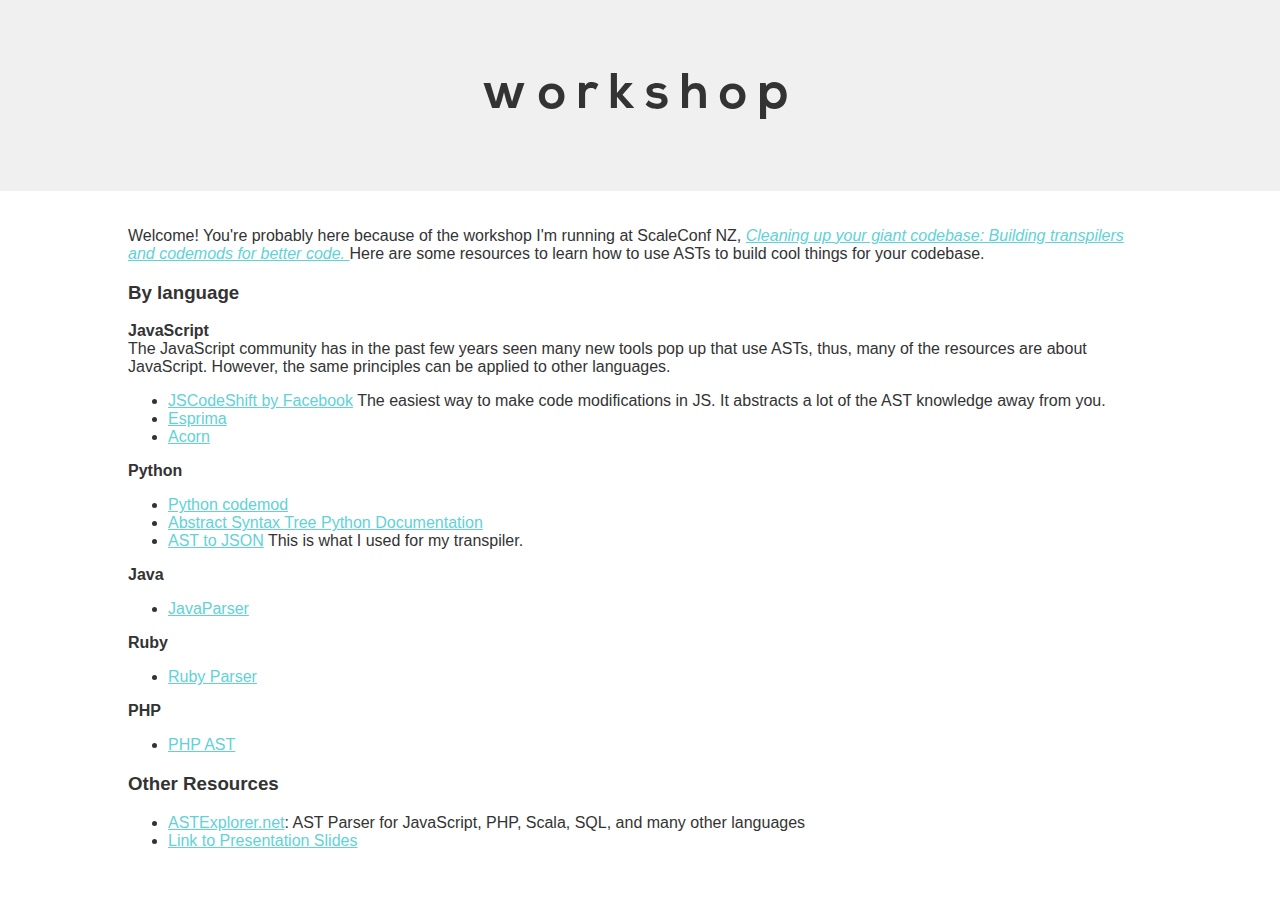
<file: workshop.html>
<head>
	<title>website of sarah dapul-weberman</title>
	<link rel="stylesheet" type="text/css" href="style.css">
</head>
<style>
	#hide {
		display: none;
	}
	img {
		float: none;
	}
	.section {
		width: 80%;
		margin: auto;
	}
	a {
		color: #61D2D6;
		text-decoration: underline;
	}
	
	.header {
		padding: 70px 0px;
	}
  
  .subsection {
    font-family: sans-serif;
  }
</style>
<body>

<div class = "header">
	workshop
</div>

<div class="section" id="about">
	<div class="subsection"><br><br>
	Welcome! You're probably here because of the workshop I'm running at ScaleConf NZ,
	<a href="http://scaleconf.co.nz/index.html#workshops">
		<i>Cleaning up your giant codebase: Building transpilers and codemods for better code.</i>
	</a> Here are some resources to learn how to use ASTs to build cool things for your codebase.

<h3>By language</h3>		
  <b> JavaScript </b><br>
	The JavaScript community has in the past few years seen many new tools pop up that use ASTs, thus, many of the resources are about JavaScript.
	However, the same principles can be applied to other languages.
<ul>	<li><a href="https://github.com/facebook/jscodeshift">JSCodeShift by Facebook</a> The easiest way to make code modifications in JS.
	It abstracts a lot of the AST knowledge away from you.</li>
	<li><a href="http://esprima.org/"> Esprima </a></li>
	<li><a href="https://github.com/ternjs/acorn">Acorn</a></li></ul>
  <b> Python </b><ul>
	<li><a href="https://github.com/facebook/codemod">Python codemod</a></li>
	<li><a href="https://docs.python.org/3/library/ast.html">Abstract Syntax Tree Python Documentation</li>
	<li><a href="https://pypi.python.org/pypi/ast2json/0.1">AST to JSON</a> This is what I used for my transpiler.</li></ul>
  <b> Java </b><ul>
		<li><a href="http://javaparser.org/">JavaParser</a> </li></ul>
  <b> Ruby </b><ul>
		<li><a href="https://github.com/whitequark/parser">Ruby Parser</a> </li></ul>	  
  <b> PHP </b><ul>
		<li><a href="https://github.com/nikic/php-ast">PHP AST</a></li></ul>
<h3> Other Resources </h3>		
<ul>  <li><a href="https://astexplorer.net/">ASTExplorer.net</a>: AST Parser for JavaScript, PHP, Scala, SQL, and many other languages
	</li>
	<li><a href="http://sarahddubs.github.io/Cleaning up your Codebase.pdf"> Link to Presentation Slides </a></li>
	</ul>
	<br><br><br>
</div>
</body>
</file>
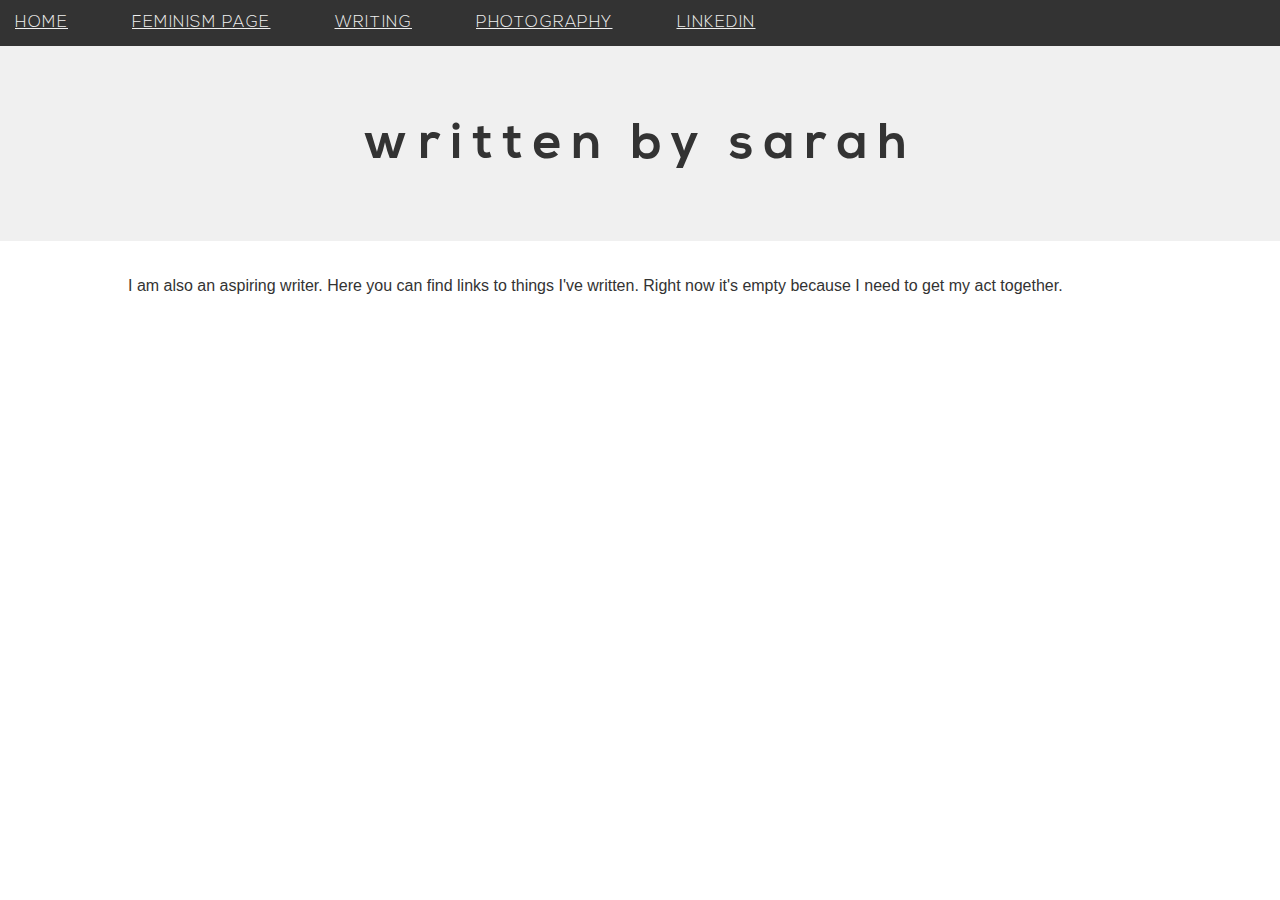
<file: writing.html>
<head>
	<title>website of sarah dapul-weberman</title>
	<link rel="stylesheet" type="text/css" href="style.css">
</head>
<style>
	#hide {
		display: none;
	}
	img {
		float: none;
	}
	.section {
		width: 80%;
		margin: auto;
	}
	a {
		color: #61D2D6;
		text-decoration: underline;
	}
  
  .subsection {
    font-family: sans-serif;
  }
</style>
<body>
<div class = "navbar">
	<span class="item"><a href="index.html">HOME</a></span>
	<span class="item"><a href="feminism.html">FEMINISM PAGE</a></span>
	<span class="item"><a href="writing.html">WRITING</a></span>
	<span class="item"><a href="http://500px.com/sarahddubs" target="_blank">PHOTOGRAPHY</a></span>
	<span class="item"><a href="https://linkedin.com/in/sarahddubs" target="_blank">LINKEDIN</a></span>
	
</div>
<div class = "header">
	written by sarah
</div>


<div class="section" id="about">
	<div class="subsection"><br><br>
	I am also an aspiring writer. Here you can find links to things I've written. Right now it's empty because I need to get my act together.
	</div>
</body>
	<script>
  (function(i,s,o,g,r,a,m){i['GoogleAnalyticsObject']=r;i[r]=i[r]||function(){
  (i[r].q=i[r].q||[]).push(arguments)},i[r].l=1*new Date();a=s.createElement(o),
  m=s.getElementsByTagName(o)[0];a.async=1;a.src=g;m.parentNode.insertBefore(a,m)
  })(window,document,'script','https://www.google-analytics.com/analytics.js','ga');
  ga('create', 'UA-38837947-3', 'auto');
  ga('send', 'pageview');
</script>
</file>
<file: style.css>
@font-face {
    font-family: "NexaLight";
    src: url("NexaLight.otf");
}

@font-face {
    font-family: "NexaBold";
    src: url("NexaBold.otf");
}

body {
	margin: 0;
	padding: 0;
	color: #333;
	font-family: "NexaLight";
}

.navbar {
	background-color: #333;
	color: #f0f0f0;
	padding: 15px;
	position: fixed;
	width: 100%;
}

.navbar a {
	color: #f0f0f0;
	letter-spacing: 1.5;
}

.item {
	margin-right: 60px;
}

.header {
	background-color: #F0F0F0;
	font-family: "NexaBold";
	font-size: 50px;
	text-align: center;
	letter-spacing: 10px;
	padding: 120px 0 70px;
}

img {
	margin-top: 35px;
}

.footer {
	padding-top: 15px;
	text-align: center;
	font-size: 12px;
}

.text {
	font-family: sans-serif;
	letter-spacing: .8px;
	text-align: center;
	padding: 25px;
	line-height: 25px;
	max-width: 500px;
}

.blueColor {
	color: #61D2D6;
}
</file>
